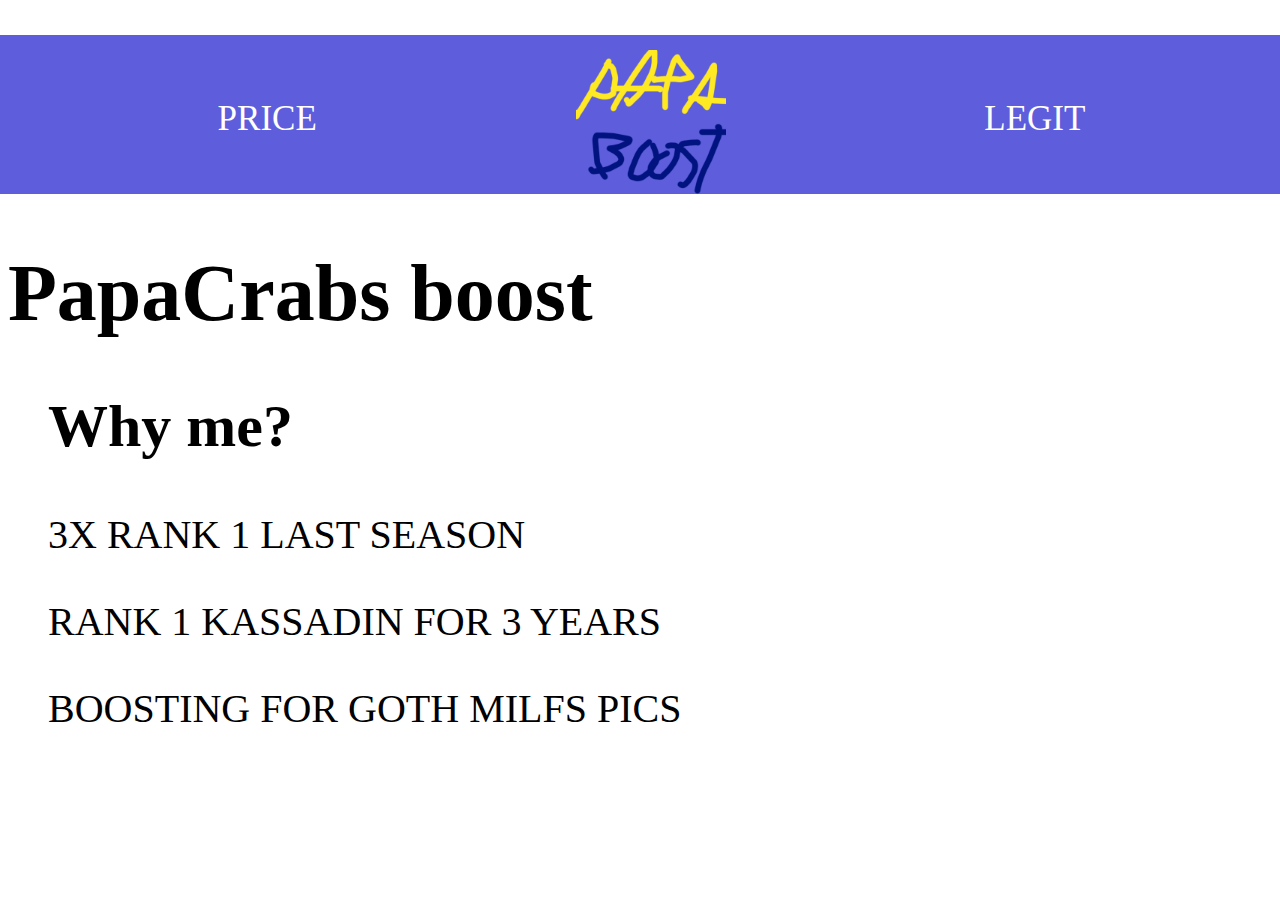
<file: index.html>
<!DOCTYPE html>
<html lang="en">
<head>
    <meta charset="UTF-8">
    <meta http-equiv="X-UA-Compatible" content="IE=edge">
    <meta name="viewport" content="width=device-width, initial-scale=1.0">
    <link rel="stylesheet" href="MainStyl.css">
    <title>Boost</title>
</head>
<body>
    <ol class="NavBar">
        <a href="Price.html">PRICE</a>
        <a href=""><img src="imgs/logo.png" alt="" class="MidLogo"></a>
        <a href="legit.html">LEGIT</a>
    </ol>
    <h1>PapaCrabs boost</h1>
    <ul>
        <h2>Why me?</h2>
        <p>3X RANK 1 LAST SEASON</p>
        <p>RANK 1 KASSADIN FOR 3 YEARS</p>
        <p>BOOSTING FOR GOTH MILFS PICS</p>
    </ul>

  
</body>
</html>
</file>
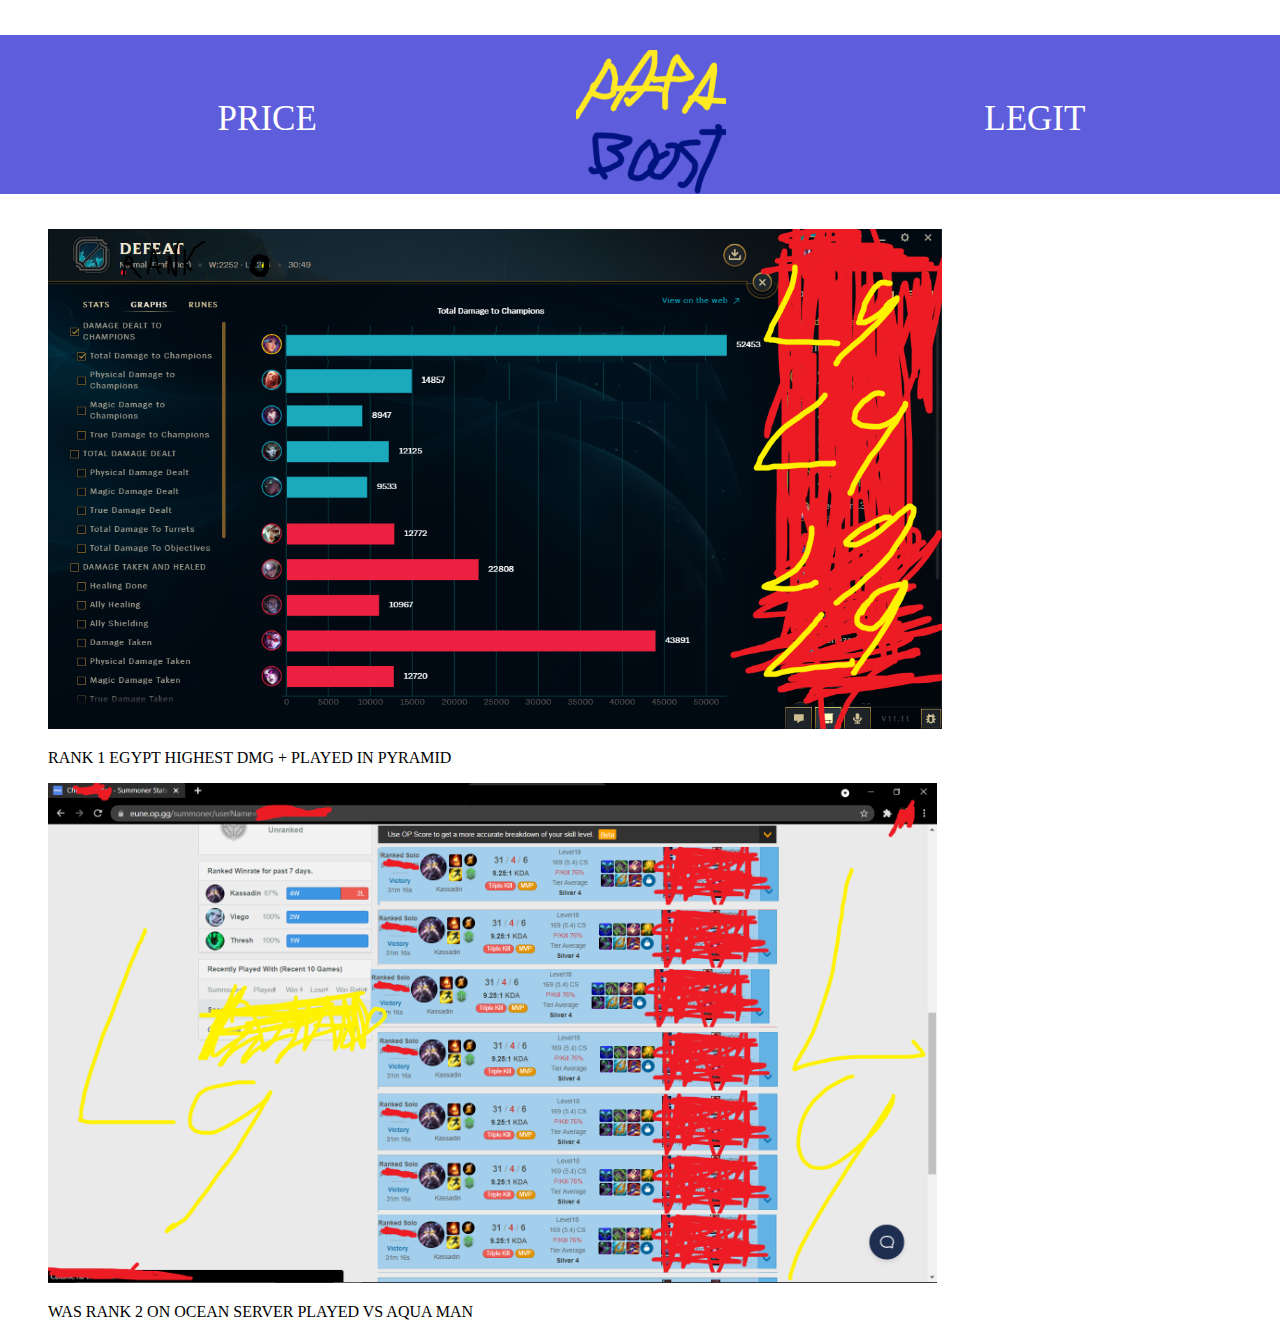
<file: legit.html>
<!DOCTYPE html>
<html lang="en">
<head>
    <link rel="stylesheet" href="legit.css">
    <meta charset="UTF-8">
    <meta http-equiv="X-UA-Compatible" content="IE=edge">
    <meta name="viewport" content="width=device-width, initial-scale=1.0">
    <title>LEGIT</title>
</head>
<body>
    <ol class="NavBar">
        <a href="Price.html">PRICE</a>
        <a href="index.html"><img src="imgs/logo.png" alt="" class="MidLogo"></a>
        <a href="legit.html">LEGIT</a>
    </ol>
    <ul>
        <img src="imgs/xzx.png" alt="" class="tb">
        <p>RANK 1 EGYPT HIGHEST DMG + PLAYED IN PYRAMID</p>
        <img src="imgs/L9WR.png" alt="" class="tb">
        <p>WAS RANK 2 ON OCEAN SERVER PLAYED VS AQUA MAN</p>
    </ul>

</body>
</html>
</file>
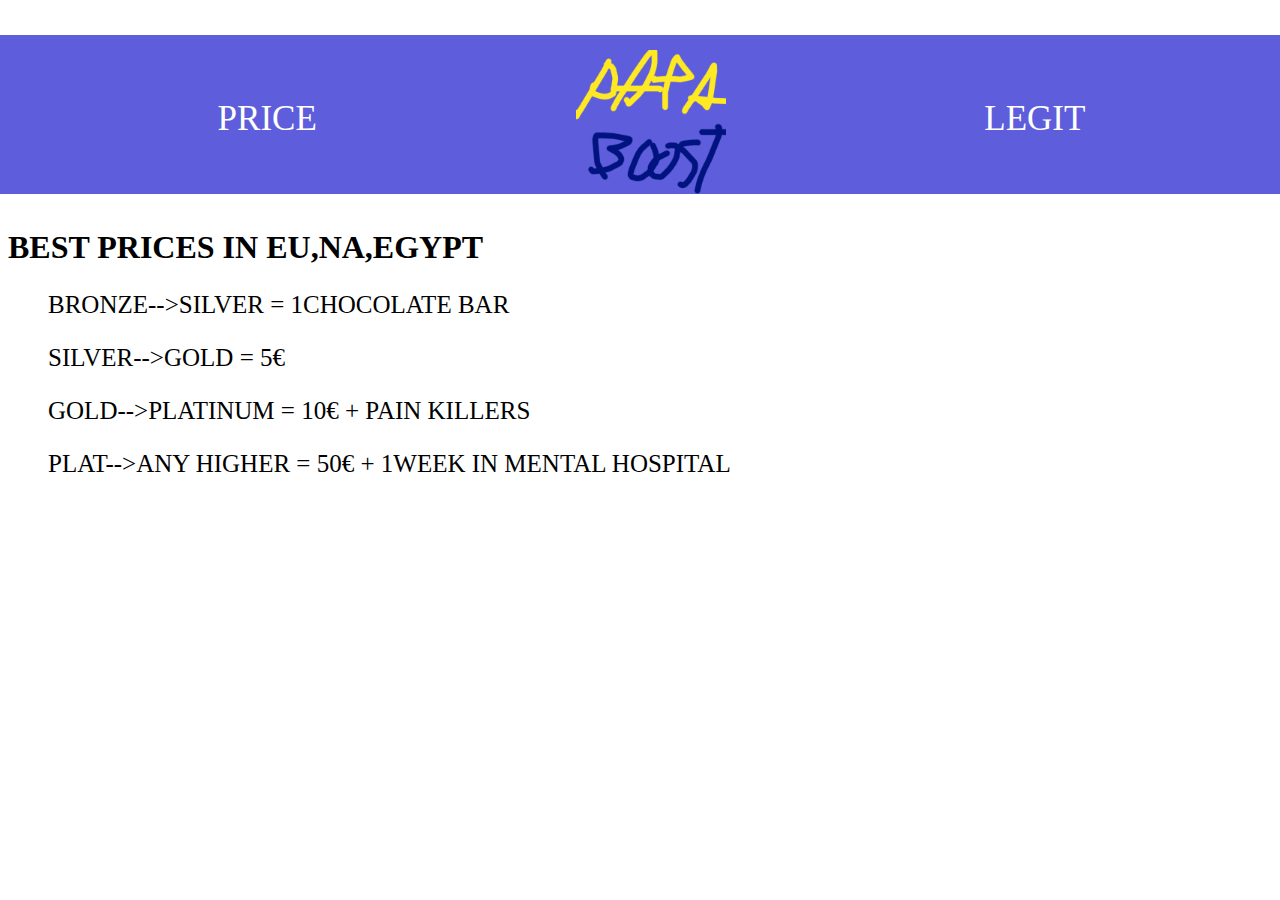
<file: Price.html>
<!DOCTYPE html>
<html lang="en">
<head>
    <link rel="stylesheet" href="PriceStyle.css">
    <meta charset="UTF-8">
    <meta http-equiv="X-UA-Compatible" content="IE=edge">
    <meta name="viewport" content="width=device-width, initial-scale=1.0">
    <title>Price</title>
</head>
<body>
    <ol class="NavBar">
        <a href="Price.html">PRICE</a>
        <a href="index.html"><img src="imgs/logo.png" alt="" class="MidLogo"></a>
        <a href="legit.html">LEGIT</a>
    </ol>

    <h1>BEST PRICES IN EU,NA,EGYPT</h1>
    <ol>
        <p>BRONZE-->SILVER = 1CHOCOLATE BAR</p>
        <p>SILVER-->GOLD = 5€</p>
        <p>GOLD-->PLATINUM = 10€ + PAIN KILLERS</p>
        <p>PLAT-->ANY HIGHER = 50€ + 1WEEK IN MENTAL HOSPITAL</p>
    </ol>
</body>
</html>
</file>
<file: MainStyl.css>
a {
    position: relative;
    bottom: 55px;
    text-decoration: none;
    color: white;
}

.NavBar {
    margin-left: -25px;
    margin-right: -8px;
    background-color: rgb(94, 94, 220);
    text-align: center;
    font-size:35px;
    word-spacing: 250px;
    color: white
}

.MidLogo {
    position: relative;
    top: 70px;
   height: 150px;
}

h1 {
    Font-size: 80px;
}

ul{
    font-size: 40px;
}
</file>
<file: legit.css>
.NavBar {
    margin-left: -25px;
    margin-right: -8px;
    background-color: rgb(94, 94, 220);
    text-align: center;
    font-size:35px;
    word-spacing: 250px;
    color: white
}

.MidLogo {
    position: relative;
    top: 70px;
   height: 150px;
}

a {
    position: relative;
    bottom: 55px;
    text-decoration: none;
    color: white;
}

.tb {
    position: relative;
  
   height: 500px;
}
</file>
<file: PriceStyle.css>
a {
    position: relative;
    bottom: 55px;
    text-decoration: none;
    color: white;
}

.NavBar {
    margin-left: -25px;
    margin-right: -8px;
    background-color: rgb(94, 94, 220);
    text-align: center;
    font-size:35px;
    word-spacing: 250px;
    color: white
}

.MidLogo {
    position: relative;
    top: 70px;
   height: 150px;
}

ol {
    font-size: 25px;
}
</file>
